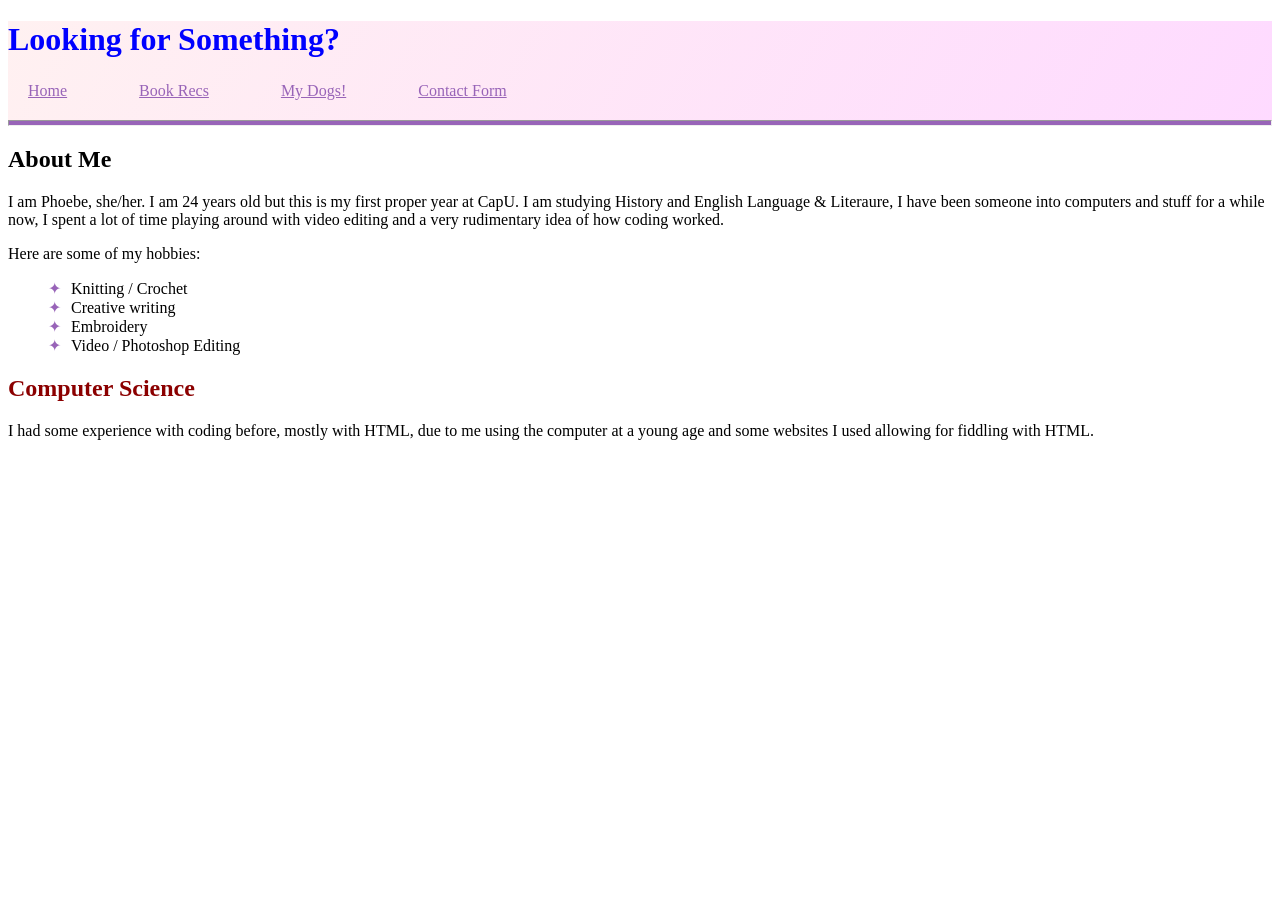
<file: index.html>
<!DOCTYPE html>
<html lang="en">
<head>
    <meta charset="UTF-8">
    <meta name="viewport" content="width=device-width, initial-scale=1.0">
    <link rel="stylesheet" href="style.css">
    <title>Index</title>
</head>
<body>
    <header>
  <h1>Looking for Something?</h1> 
  <nav class="nav a">
    <ul>
    <li><a class="nav-link" href="index.html" class="active";>Home</a></li>
    <li><a class="nav-link" href="book rec.html">Book Recs</a></li>
    <li><a class="nav-link" href="doggies.html">My Dogs!</a></li>
    <li><a class="nav-link" href="contact.html">Contact Form</a></li>
  </ul>
  </nav>
  <hr>
  </header>
  <main>
  <h2>About Me</h2>
  <p>I am Phoebe, she/her. I am 24 years old but this is my first proper year at CapU. I am studying History and English Language & Literaure,
    I have been someone into computers and stuff for a while now, I spent a lot of time playing around with video editing and a very rudimentary 
    idea of how coding worked. 
  </p>
  <p>Here are some of my hobbies:</p>
  <ul class="hobbies">
    <li>Knitting / Crochet</li>
    <li>Creative writing</li>
    <li>Embroidery</li>
    <li>Video / Photoshop Editing</li></ul>
    <h2 class="second">Computer Science</h2>
    <p>I had some experience with coding before, mostly with HTML, due to me using the computer at a young age and some websites I used allowing for
        fiddling with HTML.
    </p>
    </main>
    <script src="script.js"></script>
</body>
</html>
</file>
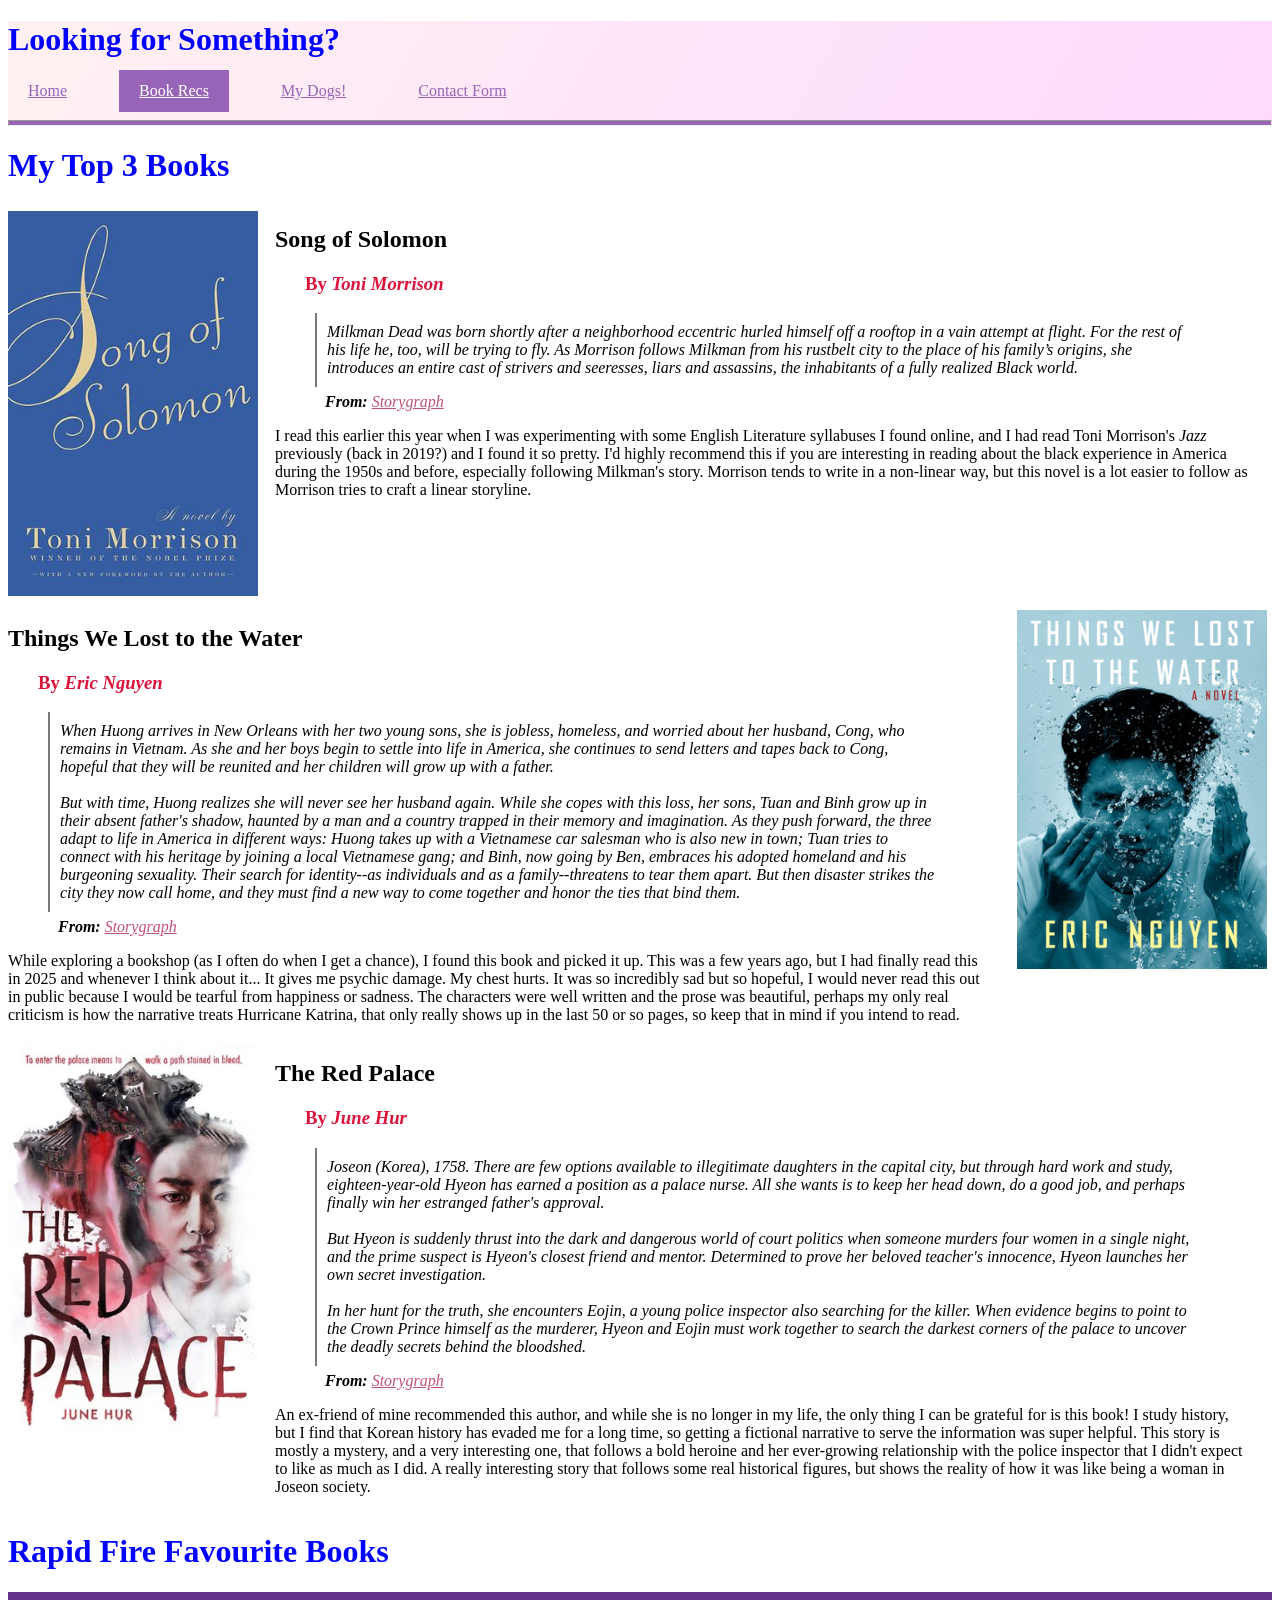
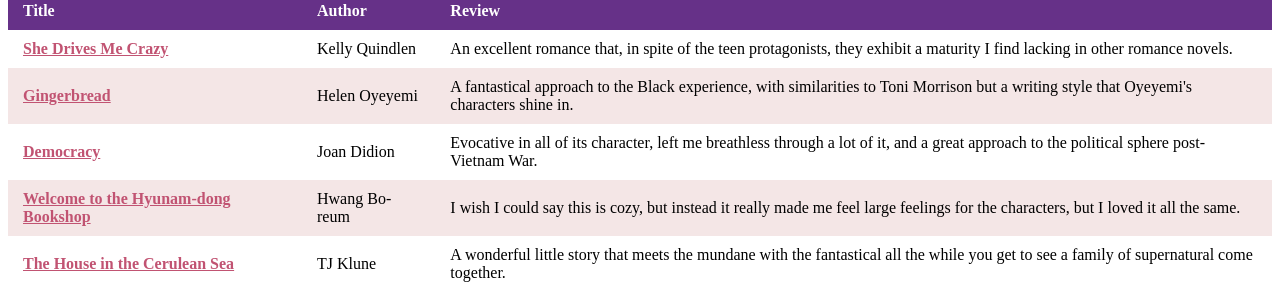
<file: book rec.html>
<!DOCTYPE html>
<html lang="en">
<head>
    <meta charset="UTF-8">
    <meta name="viewport" content="width=device-width, initial-scale=1.0">
    <link rel="stylesheet" href="style.css">
    <title>Book Recs</title>
</head>
<body>
<header>
 <h1>Looking for Something?</h1> 
  <nav class="nav a">
    <ul>
    <li><a class="nav-link" href="index.html";>Home</a></li>
    <li><a href="book rec.html" class="active">Book Recs</a></li>
    <li><a class="nav-link" href="doggies.html">My Dogs!</a></li>
    <li><a class="nav-link" href="contact.html">Contact Form</a></li>
  </ul>
  </nav>
  <hr>
</header>
<main>
<h1>My Top 3 Books</h1>
<div class="book1">
    <div>
        <img class="book" src="images/song of solomon.jpeg">
    </div>
    <div class="info">
        <h2>Song of Solomon</h2>
        <h3 class="author">By <em>Toni Morrison</em></h3>
        <blockquote><em>Milkman Dead was born shortly after a neighborhood eccentric hurled himself off a rooftop in a vain attempt at flight. For the rest of his life he, too, will be trying to fly. As Morrison follows Milkman from his rustbelt city to the place of his family’s origins, she introduces an entire cast of strivers and seeresses, liars and assassins, the inhabitants of a fully realized Black world.
        </em></blockquote>
        <p class="cite"><em><b>From:</b> <a href="https://app.thestorygraph.com/books/cfcd0762-23b8-43cc-b4fd-7a30e5284257">Storygraph</a></em></p>
        <p>I read this earlier this year when I was experimenting with some English Literature syllabuses I found online, and I had read Toni Morrison's <em>Jazz</em> previously (back in 2019?) and I found it so pretty. I'd highly recommend this if you are interesting in reading about the black experience in America during the 1950s and before, especially following Milkman's story. Morrison tends to write in a non-linear way, but this novel is a lot easier to follow as Morrison tries to craft a linear storyline.</p>
    </div>
</div>
<div class="book1">
    <div class="info">
        <h2>Things We Lost to the Water</h2>
        <h3 class="author">By <em>Eric Nguyen</em></h3>
        <blockquote><em>When Huong arrives in New Orleans with her two young sons, she is jobless, homeless, and worried about her husband, Cong, who remains in Vietnam. As she and her boys begin to settle into life in America, she continues to send letters and tapes back to Cong, hopeful that they will be reunited and her children will grow up with a father.</br>
        </br>
But with time, Huong realizes she will never see her husband again. While she copes with this loss, her sons, Tuan and Binh grow up in their absent father's shadow, haunted by a man and a country trapped in their memory and imagination. As they push forward, the three adapt to life in America in different ways: Huong takes up with a Vietnamese car salesman who is also new in town; Tuan tries to connect with his heritage by joining a local Vietnamese gang; and Binh, now going by Ben, embraces his adopted homeland and his burgeoning sexuality. Their search for identity--as individuals and as a family--threatens to tear them apart. But then disaster strikes the city they now call home, and they must find a new way to come together and honor the ties that bind them.</em></blockquote>
        <p class="cite"><em><b>From:</b> <a href="https://app.thestorygraph.com/books/f6ed94c5-0993-4039-a6aa-792ac35b18e0">Storygraph</a></em></p>
        <p>While exploring a bookshop (as I often do when I get a chance), I found this book and picked it up. This was a few years ago, but I had finally read this in 2025 and whenever I think about it... It gives me psychic damage. My chest hurts. It was so incredibly sad but so hopeful, I would never read this out in public because I would be tearful from happiness or sadness. The characters were well written and the prose was beautiful, perhaps my only real criticism is how the narrative treats Hurricane Katrina, that only really shows up in the last 50 or so pages, so keep that in mind if you intend to read.</p>
    </div>
     <div>
        <img class="book" src="images/things we lost.jpeg">
    </div>
</div>
<div class="book1">
    <div>
        <img class="book" src="images/red palace.jpeg">
    </div>
    <div class="info">
        <h2>The Red Palace</h2>
        <h3 class="author">By <em>June Hur</em></h3>
        <blockquote><em>
            Joseon (Korea), 1758. There are few options available to illegitimate daughters in the capital city, but through hard work and study, eighteen-year-old Hyeon has earned a position as a palace nurse. All she wants is to keep her head down, do a good job, and perhaps finally win her estranged father's approval.</br>
            </br>
            But Hyeon is suddenly thrust into the dark and dangerous world of court politics when someone murders four women in a single night, and the prime suspect is Hyeon's closest friend and mentor. Determined to prove her beloved teacher's innocence, Hyeon launches her own secret investigation.</br>
            </br>
            In her hunt for the truth, she encounters Eojin, a young police inspector also searching for the killer. When evidence begins to point to the Crown Prince himself as the murderer, Hyeon and Eojin must work together to search the darkest corners of the palace to uncover the deadly secrets behind the bloodshed.
        </em></blockquote>
        <p class="cite"><em><b>From:</b> <a href="https://app.thestorygraph.com/books/527fca28-f0ee-4b24-bb7c-3b90a64ceff0">Storygraph</a></em></p>
        <p>An ex-friend of mine recommended this author, and while she is no longer in my life, the only thing I can be grateful for is this book! I study history, but I find that Korean history has evaded me for a long time, so getting a fictional narrative to serve the information was super helpful. This story is mostly a mystery, and a very interesting one, that follows a bold heroine and her ever-growing relationship with the police inspector that I didn't expect to like as much as I did. A really interesting story that follows some real historical figures, but shows the reality of how it was like being a woman in Joseon society.</p>
    </div>
</div>
<h1>Rapid Fire Favourite Books</h1>
<table class="tbooks">
    <thead>
        <tr>
            <th scope="col">Title</th>
            <th scope="col">Author</th>
            <th scope="col">Review</th>
        </tr>
    </thead>
    <tbody>
        <tr>
            <th scope="row"><a href="https://app.thestorygraph.com/books/956ca33b-e415-4d78-a249-5681cc2b2368">She Drives Me Crazy</a></th>
            <td>Kelly Quindlen</td>
            <td>An excellent romance that, in spite of the teen protagonists, they exhibit a maturity I find lacking in other romance novels.</td>
        </tr>
        <tr><th scope="row"><a href="https://app.thestorygraph.com/books/e8246576-1f16-4697-8869-b7db7e14357d">Gingerbread</a></th>
            <td>Helen Oyeyemi</td>
            <td>A fantastical approach to the Black experience, with similarities to Toni Morrison but a writing style that Oyeyemi's characters shine in.</td>
        </tr>
        <tr>
            <th scope="row"><a href="https://app.thestorygraph.com/books/256f7af9-1b8b-471f-998d-ab3ef5673f5c">Democracy</a></th>
            <td>Joan Didion</td>
            <td>Evocative in all of its character, left me breathless through a lot of it, and a great approach to the political sphere post-Vietnam War.</td>
        </tr>
        <tr>
            <th scope="row"><a href="https://app.thestorygraph.com/books/6aec3303-565b-4896-8831-9af9745f9437">Welcome to the Hyunam-dong Bookshop</a></th>
            <td>Hwang Bo-reum</td>
            <td>I wish I could say this is cozy, but instead it really made me feel large feelings for the characters, but I loved it all the same.</td>
        </tr>
        <tr>
            <th scope="row"><a href="https://app.thestorygraph.com/books/95a26bc1-579b-4b39-972e-d09b2a8c0436">The House in the Cerulean Sea</a></th>
            <td>TJ Klune</td>
            <td>A wonderful little story that meets the mundane with the fantastical all the while you get to see a family of supernatural come together.</td>
        </tr>
    </tbody>
</table>
</main>
</body>
</html>
</file>
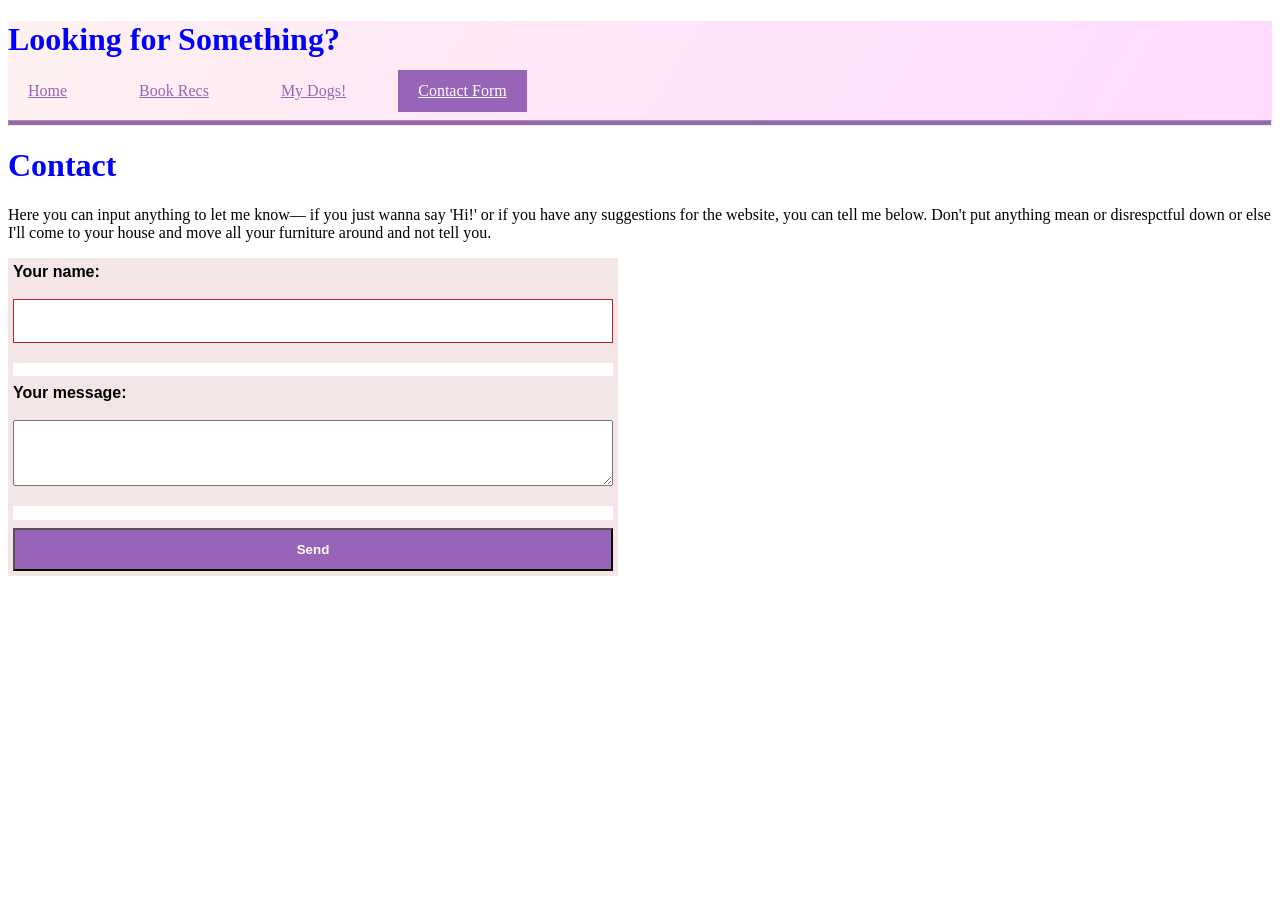
<file: contact.html>
<!DOCTYPE html>
<html lang="en">
<head>
    <meta charset="UTF-8">
    <meta name="viewport" content="width=device-width, initial-scale=1.0">
    <link rel="stylesheet" href="style.css">
    <title>Contact</title>
</head>
<body>
   <header>
  <h1>Looking for Something?</h1> 
  <nav class="nav a">
    <ul>
    <li><a class="nav-link" href="index.html";>Home</a></li>
    <li><a class="nav-link" href="book rec.html">Book Recs</a></li>
    <li><a class="nav-link" href="doggies.html">My Dogs!</a></li>
    <li><a href="contact.html" class="active">Contact Form</a></li>
  </ul>
  </nav>
  <hr>
  </header>
  <main>
    <h1>Contact</h1>
    <p>Here you can input anything to let me know— if you just wanna say 'Hi!' or if you have any suggestions for the website, you can tell me below. Don't put anything mean or disrespctful down or else I'll come to your house and move all your furniture around and not tell you.</p>
  <form id="messageForm" name="myForm" class="myForm" novalidate>
    <label for="name">Your name:</label><br>
    <input type="text" id="name" name="fname"><br>
    <div class="error" id="nameError"></div>

    <label for="message">Your message:</label><br>
    <textarea id="message" name="message" rows="4" cols="40"></textarea><br>
    <div class="error" id="messageError"></div>

    <button type="submit">Send</button>
  </form>
  </main>
    <script src="script.js"></script>
</body>
</html>
</file>
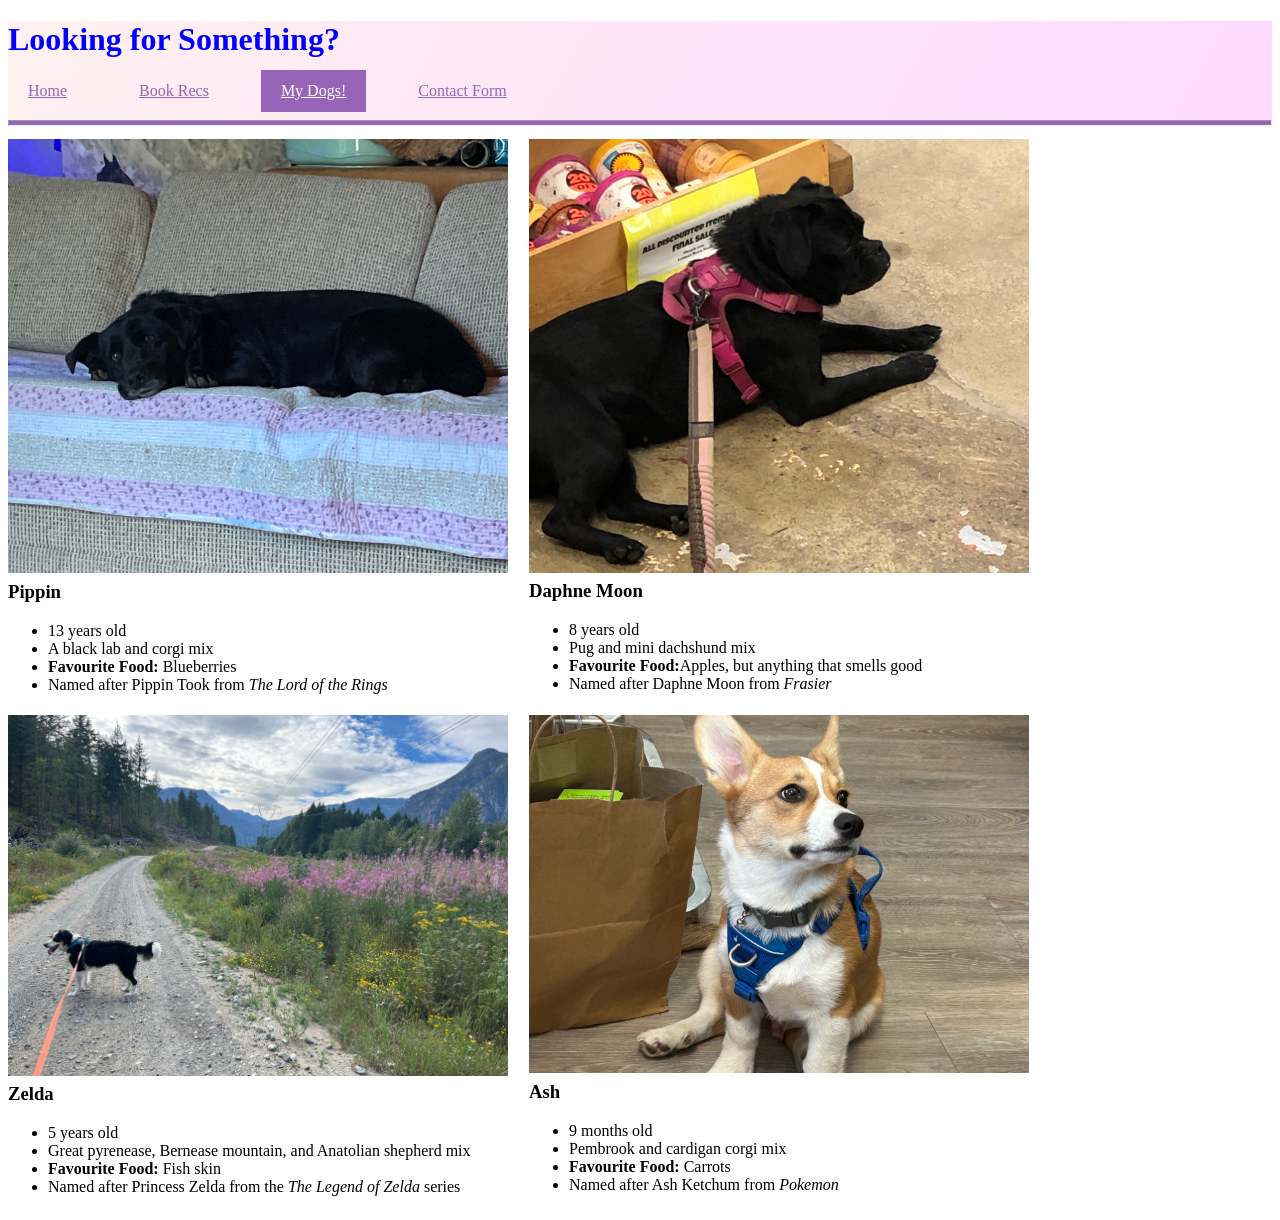
<file: doggies.html>
<!DOCTYPE html>
<html lang="en">
<head>
    <meta charset="UTF-8">
    <meta name="viewport" content="width=device-width, initial-scale=1.0">
    <link rel="stylesheet" href="style.css">
    <title>Document</title>
</head>
<body>
    <header>
  <h1>Looking for Something?</h1> 
  <nav class="nav a">
    <ul>
    <li><a class="nav-link" href="index.html";>Home</a></li>
    <li><a class="nav-link" href="book rec.html">Book Recs</a></li>
    <li><a href="doggies.html" class="active">My Dogs!</a></li>
    <li><a class="nav-link" href="contact.html">Contact Form</a></li>
  </ul>
  </nav>
  <hr>
  </header>
  <main>
    <div class="ddog">
        <div>
            <img class="pdog" src="images/pippin.jpeg" alt="Photo of a black dog, Pippin">
            <h3>Pippin</h3>
            <ul>
                <li>13 years old</li>
                <li>A black lab and corgi mix</li>
                <li><b>Favourite Food:</b> Blueberries</li>
                <li>Named after Pippin Took from <em>The Lord of the Rings</em></li>
            </ul>
        </div>
        <div>
            <img class="pdog" src="images/daphne.jpeg">
            <h3>Daphne Moon</h3>
            <ul>
                <li>8 years old</li>
                <li>Pug and mini dachshund mix</li>
                <li><b>Favourite Food:</b>Apples, but anything that smells good</li>
                <li>Named after Daphne Moon from <em>Frasier</em></li>
            </ul>
        </div>
    </div>
    <div class="ddog">
        <div>
            <img class="pdog" src="images/zelda.jpeg">
            <h3>Zelda</h3>
            <ul>
                <li>5 years old</li>
                <li>Great pyrenease, Bernease mountain, and Anatolian shepherd mix</li>
                <li><b>Favourite Food:</b> Fish skin</li>
                <li>Named after Princess Zelda from the <em>The Legend of Zelda</em> series</li>
            </ul>
        </div>
        <div>
            <img class="pdog" src="images/ash.jpeg">
            <h3>Ash</h3>
            <ul>
                <li>9 months old</li>
                <li>Pembrook and cardigan corgi mix</li>
                <li><b>Favourite Food:</b> Carrots</li>
                <li>Named after Ash Ketchum from <em>Pokemon</em></li>
            </ul>
        </div>
    </div>
  </main>
</body>
</html>
</file>
<file: style.css>
h1{
    color: blue;
}
.second{
    color: darkred;
}
h2.form-title{
    margin-bottom:-10px;
    margin-top:-5px;
    padding:2px;
}
.author{
    margin-left:30px;
    color:crimson;
}
img{
    width: 500px; 
    padding-top: 5px; 
    padding-bottom: 5px;
    padding-right:5px;
}
.banner{
    width: 1300px;
    padding-top: 5px; 
    padding-bottom: 5px;
}
.book{
    width:250px;
}
.pdog{
    width:500px;
    height:auto;
    margin-bottom:-20px;
}
header{
    background: linear-gradient(120deg, #fff1f1, #fedaff)
}
nav ul{
    display:flex;
    gap:16px;
    list-style:none;
    padding:0;
    margin:0;
}
nav a{
    margin-right:16px;
    margin-top:-10px;
    display:block;
    padding: 12px 20px;
}
nav a:hover, .active{
    background-color: #9864b8;
    color: #fff;
}
hr {
    background-color: #9864b8; 
    height: 4px;
}
.hobbies{
    list-style:none;
}
.hobbies li::before {
    content: "✦";
    margin-right: 10px;
    color:#9864b8;
}
div{
    background-color:#fff;
}
.book1{
    display:flex;
    gap:12px;

}
.info{
    padding-right:20px;
}
blockquote{
    border-left: 2px solid #00000086;
    padding: 10px;
}
p{
    font-family:'Times New Roman', Times, serif;
}
.cite{
    margin-left:50px;
    margin-top:-10px;
}
a{
    color:#c15372
}
.nav-link{
    color:#9864b8
}
.myForm{
    max-width:600px;
    display:grid;
    background: #f4e6e6;
    padding:5px;
}
.myForm label{
    font-weight:600;
    font-family:'Trebuchet MS', 'Lucida Sans Unicode', 'Lucida Grande', 'Lucida Sans', Arial, sans-serif;
}
.myForm input{
    padding:12px 14px;
    border: 1px solid #c61e1e;
    font-size:1rem;
}
.myForm input:focus {
    border-color:#663188;
    outline:none;
    box-shadow:0 0 0 3px #961ec662;
}
b.required{
    color:#c61e1e;
    font-size: 1rem;
}
button {
    background:#9864b8;
    color:#fff;
    padding: 12px 20px;
    font-weight:600;
    cursor:pointer;
}
button:hover{
    background:#67437d;
}
.tbooks{
    width:100%;
    border-collapse: collapse;
    overflow:hidden;
}
.tbooks th, .tbooks td{
    padding:10px 15px;
    text-align:left;
}
.tbooks thead{
    background:#663188;
    color:#fff;
}
.tbooks tbody tr:nth-child(even) {
    background:#f4e6e6;
}
div.ddog{
    display:flex;
    gap:16px;
    justify-items: auto;
}
.error { color: #c00; font-size: 0.85em; margin: 2px 0 8px; min-height: 1em; }
    input.invalid, textarea.invalid { border: 1px solid #c00; }
</file>
